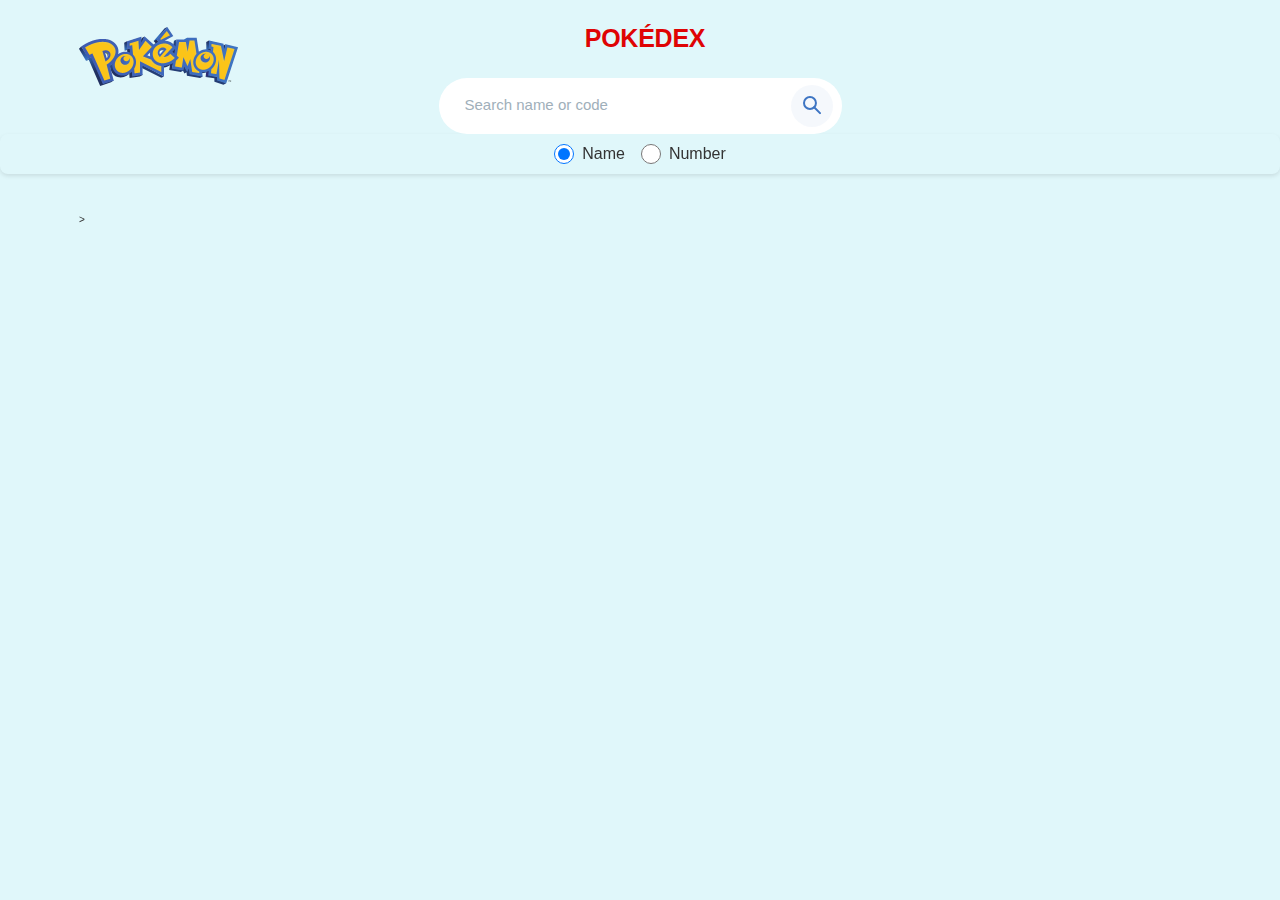
<file: home.html>
<!DOCTYPE html>
<html lang="en">
<head>
    <meta charset="UTF-8">
    <meta name="viewport" content="width=device-width, initial-scale=1.0">
    <title>Pokédex</title>
    <script src="./pokemon.js" defer></script>
    <link rel="stylesheet" href="main.css">
     <style>
        /* Global Styles */
        body {
            background-color: #e0f7fa;
            font-family: 'Arial', sans-serif;
            margin: 0;
            padding: 0;
            color: #333;
            /* cursor: url('./pokeball.png'), auto; */
        }

        .container {
            width: 90%;
            margin: 0 auto;
        }

        .main {
            padding: 20px 0;
        }

        /* Header Styles */
        .header-name {
            background-color: #00bcd4;
            padding: 20px 0;
            box-shadow: 0 2px 4px rgba(0, 0, 0, 0.1);
        }

        .logo-wrapper {
            display: flex;
            align-items: center;
            justify-content: center;
        }

        .logo-wrapper img {
            width: 50px;
            height: 50px;
        }

        .pokeball {
            width: 50px;
            height: 50px;
            transition: transform 0.5s ease-in-out;
        }

        .logo-wrapper:hover .pokeball {
            transform: translateX(20px);  /* Moves the pokeball 20px to the right */
        }

        .logo-wrapper:hover .pokeball:hover {
            transform: translateX(-20px);  /* Moves the pokeball 20px to the left when hovered over */
        }

        .logo-wrapper h1 {
            margin-left: 10px;
            font-size: 2.5rem;
            color: #fff;
            text-transform: uppercase;
        }

        .search-wrapper {
            margin-top: 20px;
            display: flex;
            justify-content: center;
            align-items: center;
        }

        .search-wrap {
            display: flex;
            align-items: center;
            background-color: #fff;
            border-radius: 25px;
            padding: 10px 20px;
            box-shadow: 0 2px 4px rgba(0, 0, 0, 0.1);
        }

        .search-wrap input {
            border: none;
            outline: none;
            margin-left: 10px;
            font-size: 1rem;
            flex-grow: 1;
        }

        .search-wrap img {
            width: 20px;
            height: 20px;
        }

        .search-close-icon {
            cursor: pointer;
        }

        .sort-wrapper {
            display: flex;
            align-items: center;
            margin-left: 20px;
        }

        .sort-wrap {
            cursor: pointer;
            display: flex;
            align-items: center;
        }

        .sort-icon {
            width: 20px;
            height: 20px;
            margin-right: 5px;
        }



        .filter-wrapper p {
            margin: 0;
            margin-bottom: 10px;
            font-weight: bold;
        }

        .filter-wrap {
            display: flex;
            flex-direction: column;
        }

        .filter-wrap div {
            margin-bottom: 10px;
        }

        .filter-wrap label {
            margin-left: 5px;
        }

        /* Pokemon List Styles */
        .pokemon-list {
            padding: 20px 0;
        }

        .list-wrapper {
            display: flex;
            flex-wrap: wrap;
            gap: 20px;
            justify-content: center;
        }
/* */
        

        .list-item:hover {
            transform: translateY(-5px);
            box-shadow: 0 10px 15px rgba(0, 0, 0, 0.2), 0 4px 6px rgba(0, 0, 0, 0.15);
        }

        .number-wrap, .name-wrap {
            padding: 10px;
            text-align: center;
            cursor: url('./pokeball.png'), auto;
        }

        .img-wrap {
            text-align: center;
            background-color: #e0f7fa;
            padding: 10px;
            cursor: url('./pokeball.png'), auto;
}

        

        .img-wrap img {
            width: 150px;
            height: 150px;
        }

        .number-wrap p, .name-wrap p {
            margin: 0;
            font-size: 1.1rem;
            font-weight: bold;
        }

        .number-wrap p {
            color: #00bcd4;
        }

        .name-wrap p {
            color: #00796b;
        }

        /* Not Found Message Styles */
        #not-found-message {
            display: none;
            text-align: center;
            margin-top: 20px;
            font-size: 1.2rem;
            color: #ff0000;
        }

        /* Responsive Design */
        @media (max-width: 768px) {
            .list-item {
                width: calc(50% - 20px);
            }
        }

        @media (max-width: 480px) {
            .list-item {
                width: calc(100% - 20px);
            }

            .search-wrap {
                width: 100%;
                padding: 10px;
            }

            .sort-wrapper {
                flex-direction: column;
                margin-left: 0;
            }

            .sort-wrap {
                margin-top: 10px;
            }
        }
        .pokedex{
            color: #df0404;
        }

    </style> 
</head>
<body>
    
    <main class="main">
        <header>
            <div class="container">
              <a href="./index.html" class="logo">
                <img src="img/logo.svg" alt="Logo pokemon" title="logo pokemon">
              </a>
            </div>
          </header>
            <div class="container">
                <div class="name-search">
                    <div class="logo-wrapper">
                        <h1 class="pokedex" style="color: #df0404;">Pokédex</h1>
                    </div>
                    <div class="search-wrapper">
                            <div class="search">
                                <input type="text" autofocus class="search-input body3-fonts" placeholder="Search name or code" id="search-input">
                                <button type="button" id="js-btn-search">
                                  <img src="./img/icon-search.svg" alt="">
                                </button>
                            </div>
                    </div>
                </div>
            </div>
        </header>


        <div class="filter-wrapper" style="display: flex; flex-wrap: wrap; justify-content: center; gap: 16px; padding: 10px; border-radius: 8px; box-shadow: 0 2px 4px rgba(0, 0, 0, 0.1); margin-bottom: 20px;">
            <div style="display: flex; align-items: center; gap: 8px;">
                <input class="form-check-input" type="radio" name="filter" id="name" value="name" checked style="width: 20px; height: 20px; margin: 0; padding: 0; vertical-align: middle; cursor: pointer;"/>
                <label class="form-check-label" for="name" style="font-size: 16px; line-height: 20px; margin: 0; padding: 0; vertical-align: middle; cursor: pointer; color: #333;">
                    Name
                </label>
            </div>
            <div style="display: flex; align-items: center; gap: 8px;">
                <input class="form-check-input" type="radio" name="filter" id="number" value="number" style="width: 20px; height: 20px; margin: 0; padding: 0; vertical-align: middle; cursor: pointer;"/>
                <label class="form-check-label" for="number" style="font-size: 16px; line-height: 20px; margin: 0; padding: 0; vertical-align: middle; cursor: pointer; color: #333;">
                    Number
                </label>
            </div>
        </div>
        
        <section class="pokemon-list">
            <div class="container">
                <div class="list-wrapper" style="display: flex; flex-wrap: wrap; justify-content: center; gap: 20px;"></div>>
                </div>
            </div>
            <div id="not-found-message">Pokemon not found</div>
        </section>
    </main>
</body>
</html>
</file>
<file: main.css>
:root {
    --type-bug: #9BBA48;
    --type-dark: #595761;
    --type-dragon: #2C6AC1;
    --type-electric: #D4BC34;
    --type-fairy: #E296E1;
    --type-fighting: #C44D61;
    --type-ground: #CE8056;
    --type-ice: #71BAAC;
    --type-normal: #909090;
    --type-poison: #AC6ACA;
    --type-psychic: #EB8B85;
    --type-rock: #84BEB3;
    --type-ghost: #616EB7;
    --type-grass: #73B861;
    --type-steel: #6594A1;
    --type-water: #4F77BE;
    --type-fire: #E96303;
    --type-flying: #758CBD;
    --blue-primary: #3F5DB3;
  }
  
  * {
    margin: 0;
    padding: 0;
    -webkit-box-sizing: border-box;
    box-sizing: border-box;
    list-style: none;
    font-family: "Inter", sans-serif;
  }
  
  html {
    font-size: 62.5%;
  }
  
  button {
    cursor: pointer;
    border: 0;
    background-color: transparent;
  }
  button[disabled] {
    cursor: not-allowed;
  }
  
  img {
    display: block;
    max-width: 100%;
  }
  
  a {
    text-decoration: none;
    display: block;
  }
  
  ul {
    list-style: none;
  }
  
  .container {
    width: 100%;
    max-width: 124.6rem;
    margin: 0 auto;
    padding: 0px 1.5rem;
  }
  
  .tag {
    display: -webkit-box;
    display: -ms-flexbox;
    display: flex;
    background-color: white;
    width: 100%;
    -webkit-box-align: center;
    -ms-flex-align: center;
    align-items: center;
    max-width: 12.1rem;
    border-radius: 24.4rem;
    gap: 0.8rem;
    padding: 6px 4px;
  }
  .tag .icon {
    background: rgba(194, 0, 1, 0.15);
    border-radius: 24.4rem;
    display: -webkit-box;
    display: -ms-flexbox;
    display: flex;
    -webkit-box-align: center;
    -ms-flex-align: center;
    align-items: center;
    -webkit-box-pack: center;
    -ms-flex-pack: center;
    justify-content: center;
    width: 100%;
    max-width: 2.6rem;
    height: 2.6rem;
  }
  .tag .icon img {
    width: 16px;
    height: 24px;
  }
  .tag span {
    font-weight: 600;
    font-size: 1.5rem;
    line-height: 150%;
    color: #C20001;
  }
  .tag.blue-tag .icon {
    background: rgba(63, 103, 186, 0.15);
  }
  .tag.blue-tag span {
    color: #3F67BA;
  }
  
  .search {
    background: #FFFFFF;
    border-radius: 12.2rem;
    height: 5.6rem;
    width: 100%;
    max-width: 40.3rem;
    display: -webkit-box;
    display: -ms-flexbox;
    display: flex;
    -webkit-box-align: center;
    -ms-flex-align: center;
    align-items: center;
    -webkit-box-pack: justify;
    -ms-flex-pack: justify;
    justify-content: space-between;
    padding-left: 2.5rem;
    padding-right: 0.8rem;
    border: 1px solid transparent;
    -webkit-transition: border-color 0.3s;
    transition: border-color 0.3s;
  }
  .search input[type=text] {
    border: none;
    font-size: 1.5rem;
    line-height: 150%;
    color: #A0AFBA;
    outline: none;
    width: 80%;
  }
  .search input[type=text]::-webkit-input-placeholder {
    color: #A0AFBA;
  }
  .search input[type=text]::-moz-placeholder {
    color: #A0AFBA;
  }
  .search input[type=text]:-ms-input-placeholder {
    color: #A0AFBA;
  }
  .search input[type=text]::-ms-input-placeholder {
    color: #A0AFBA;
  }
  .search input[type=text]::placeholder {
    color: #A0AFBA;
  }
  .search button {
    width: 4.2rem;
    height: 4.2rem;
    background: rgba(158, 185, 225, 0.1);
    border-radius: 12.2rem;
    display: -webkit-box;
    display: -ms-flexbox;
    display: flex;
    -webkit-box-align: center;
    -ms-flex-align: center;
    align-items: center;
    -webkit-box-pack: center;
    -ms-flex-pack: center;
    justify-content: center;
    cursor: pointer;
    border: 1px solid transparent;
    -webkit-transition: border-color 0.3s;
    transition: border-color 0.3s;
  }
  .search button:hover {
    border: 1px solid #3E75C3;
  }
  .search:hover {
    border: 1px solid #3E75C3;
  }
  
  .type-filter {
    display: -webkit-box;
    display: -ms-flexbox;
    display: flex;
    gap: 0.5rem;
    display: flex;
    -webkit-box-align: center;
    -ms-flex-align: center;
    align-items: center;
    -webkit-box-pack: center;
    -ms-flex-pack: center;
    justify-content: center;
    -webkit-filter: grayscale(100%);
    filter: grayscale(100%);
    opacity: 0.6;
    -webkit-transition: all 0.3s;
    transition: all 0.3s;
  }
  .type-filter:hover, .type-filter.active {
    -webkit-filter: grayscale(0%);
    filter: grayscale(0%);
    opacity: 1;
  }
  .type-filter .icon {
    width: 2.8rem;
    height: 2.8rem;
    display: -webkit-box;
    display: -ms-flexbox;
    display: flex;
    -webkit-box-align: center;
    -ms-flex-align: center;
    align-items: center;
    -webkit-box-pack: center;
    -ms-flex-pack: center;
    justify-content: center;
  }
  .type-filter span {
    font-weight: 500;
    font-size: 1.5rem;
    line-height: 150%;
  }
  .type-filter.all span {
    color: var(--blue-primary);
  }
  .type-filter.ghost span {
    color: var(--type-ghost);
  }
  .type-filter.bug span {
    color: var(--type-bug);
  }
  .type-filter.dark span {
    color: var(--type-dark);
  }
  .type-filter.dragon span {
    color: var(--type-dragon);
  }
  .type-filter.eletric span {
    color: var(--type-electric);
  }
  .type-filter.fairy span {
    color: var(--type-fairy);
  }
  .type-filter.fighting span {
    color: var(--type-fighting);
  }
  .type-filter.ground span {
    color: var(--type-ground);
  }
  .type-filter.ice span {
    color: var(--type-ice);
  }
  .type-filter.normal span {
    color: var(--type-normal);
  }
  .type-filter.poison span {
    color: var(--type-poison);
  }
  .type-filter.psychic span {
    color: var(--type-psychic);
  }
  .type-filter.rock span {
    color: var(--type-rock);
  }
  .type-filter.grass span {
    color: var(--type-grass);
  }
  .type-filter.steal span {
    color: var(--type-steal);
  }
  .type-filter.water span {
    color: var(--type-water);
  }
  .type-filter.fire span {
    color: var(--type-fire);
  }
  .type-filter.flying span {
    color: var(--type-flying);
  }
  
  .card-pokemon {
    width: 100%;
    max-width: 28rem;
    background: #FFFFFF;
    -webkit-box-shadow: 0px 10px 51px -5px rgba(183, 189, 193, 0.3);
    box-shadow: 0px 10px 51px -5px rgba(183, 189, 193, 0.3);
    border-radius: 1.2rem;
    height: 30.4rem;
    padding: 13px 40px 24px 40px;
    position: relative;
    z-index: 1;
    -webkit-transition: all 0.3s;
    transition: all 0.3s;
  }
  .card-pokemon:hover {
    -webkit-transform: scale(1.02);
    transform: scale(1.02);
    -webkit-box-shadow: 0px 12px 40px -5px rgba(90, 96, 100, 0.3);
    box-shadow: 0px 12px 40px -5px rgba(90, 96, 100, 0.3);
  }
  .card-pokemon .image {
    position: relative;
    width: 20rem;
    height: 20rem;
    display: -webkit-box;
    display: -ms-flexbox;
    display: flex;
    -webkit-box-align: center;
    -ms-flex-align: center;
    align-items: center;
    -webkit-box-pack: center;
    -ms-flex-pack: center;
    justify-content: center;
    padding: 1.8rem;
    margin: 0 auto;
    border-radius: 50%;
    margin-bottom: 14px;
  }
  .card-pokemon .image:after {
    content: "";
    width: 16.5rem;
    height: 16.5rem;
    background-color: transparent;
    position: absolute;
    z-index: -1;
    border-radius: 50%;
  }
  .card-pokemon .info {
    display: -webkit-box;
    display: -ms-flexbox;
    display: flex;
    -webkit-box-align: end;
    -ms-flex-align: end;
    align-items: flex-end;
    -webkit-box-pack: justify;
    -ms-flex-pack: justify;
    justify-content: space-between;
    width: 100%;
    max-width: 21.8rem;
  }
  .card-pokemon .info .text {
    display: -webkit-box;
    display: -ms-flexbox;
    display: flex;
    -webkit-box-align: start;
    -ms-flex-align: start;
    align-items: flex-start;
    -webkit-box-pack: justify;
    -ms-flex-pack: justify;
    justify-content: space-between;
    -webkit-box-orient: vertical;
    -webkit-box-direction: normal;
    -ms-flex-direction: column;
    flex-direction: column;
  }
  .card-pokemon .info .text span {
    font-weight: 500;
    font-size: 1.3rem;
    line-height: 150%;
    color: #7A7D80;
    margin-bottom: 6px;
    display: block;
    text-align: left;
  }
  .card-pokemon .info .icon {
    width: 2.8rem;
    height: 2.8rem;
    display: -webkit-box;
    display: -ms-flexbox;
    display: flex;
    -webkit-box-align: center;
    -ms-flex-align: center;
    align-items: center;
    -webkit-box-pack: center;
    -ms-flex-pack: center;
    justify-content: center;
    margin-bottom: 1rem;
  }
  @media (max-width: 1200px) {
    .card-pokemon {
      max-width: 100%;
    }
  }
  .card-pokemon.grass .image:after {
    background-color: rgba(114, 184, 97, 0.2);
  }
  .card-pokemon.ghost .image:after {
    background-color: rgba(97, 110, 183, 0.2);
  }
  .card-pokemon.bug .image:after {
    background-color: rgba(156, 186, 72, 0.2);
  }
  .card-pokemon.dark .image:after {
    background-color: rgba(89, 87, 97, 0.2);
  }
  .card-pokemon.dragon .image:after {
    background-color: rgba(44, 106, 193, 0.2);
  }
  .card-pokemon.eletric .image:after {
    background-color: rgba(213, 189, 52, 0.2);
  }
  .card-pokemon.fairy .image:after {
    background-color: rgba(226, 150, 225, 0.2);
  }
  .card-pokemon.fighting .image:after {
    background-color: rgba(196, 77, 97, 0.2);
  }
  .card-pokemon.ground .image:after {
    background-color: rgba(206, 128, 86, 0.2);
  }
  .card-pokemon.ice .image:after {
    background-color: rgba(113, 186, 171, 0.2);
  }
  .card-pokemon.normal .image:after {
    background-color: rgba(145, 145, 145, 0.2);
  }
  .card-pokemon.poison .image:after {
    background-color: rgba(172, 106, 202, 0.2);
  }
  .card-pokemon.psychic .image:after {
    background-color: rgba(235, 140, 133, 0.2);
  }
  .card-pokemon.rock .image:after {
    background-color: rgba(132, 190, 179, 0.2);
  }
  .card-pokemon.steal .image:after {
    background-color: rgba(101, 148, 161, 0.2);
  }
  .card-pokemon.water .image:after {
    background-color: rgba(79, 120, 190, 0.2);
  }
  .card-pokemon.fire .image:after {
    background-color: rgba(233, 99, 3, 0.2);
  }
  .card-pokemon.flying .image:after {
    background-color: rgba(117, 140, 189, 0.2);
  }
  
  .tag-type {
    display: inline-block;
    padding: 0rem 2.5rem;
    line-height: 2.4rem;
    border-radius: 0.2rem;
    font-size: 1.3rem;
    font-family: "Montserrat", sans-serif;
    letter-spacing: -0.01em;
  }
  .tag-type.ghost {
    color: var(--type-ghost);
    background-color: rgba(97, 110, 183, 0.1);
  }
  .tag-type.bug {
    color: var(--type-bug);
    background-color: rgba(155, 186, 72, 0.1);
  }
  .tag-type.dark {
    color: var(--type-dark);
    background-color: rgba(89, 87, 97, 0.1);
  }
  .tag-type.dragon {
    color: var(--type-dragon);
    background-color: rgba(44, 106, 193, 0.1);
  }
  .tag-type.eletric {
    color: var(--type-electric);
    background-color: rgba(238, 217, 103, 0.1);
  }
  .tag-type.fairy {
    color: var(--type-fairy);
    background-color: rgba(226, 150, 225, 0.1);
  }
  .tag-type.fighting {
    color: var(--type-fighting);
    background-color: rgba(196, 77, 97, 0.1);
  }
  .tag-type.ground {
    color: var(--type-ground);
    background-color: rgba(206, 128, 86, 0.1);
  }
  .tag-type.ice {
    color: var(--type-ice);
    background-color: rgba(139, 206, 193, 0.1);
  }
  .tag-type.normal {
    color: var(--type-normal);
    background-color: rgba(160, 162, 159, 0.1);
  }
  .tag-type.poison {
    color: var(--type-poison);
    background-color: rgba(172, 106, 202, 0.1);
  }
  .tag-type.psychic {
    color: var(--type-psychic);
    background-color: rgba(235, 139, 133, 0.1);
  }
  .tag-type.rock {
    color: var(--type-rock);
    background-color: rgba(139, 206, 193, 0.1);
  }
  .tag-type.grass {
    color: var(--type-grass);
    background-color: rgba(92, 164, 138, 0.1);
  }
  .tag-type.steal {
    color: var(--type-steal);
    background-color: rgba(101, 148, 161, 0.1);
  }
  .tag-type.water {
    color: var(--type-water);
    background-color: rgba(136, 163, 212, 0.1);
  }
  .tag-type.fire {
    color: var(--type-fire);
    background-color: rgba(233, 99, 3, 0.1);
  }
  .tag-type.flying {
    color: var(--type-flying);
    background-color: rgba(166, 187, 232, 0.1);
  }
  
  .btn-load-more {
    background: rgba(63, 93, 179, 0.1);
    border-radius: 6px;
    padding: 1.4rem 2rem;
    font-family: "Montserrat", sans-serif;
    font-weight: 600;
    font-size: 1.4rem;
    line-height: 1.7rem;
    letter-spacing: -0.01em;
    color: #3F5DB3;
    -webkit-transition: all 0.3s;
    transition: all 0.3s;
  }
  .btn-load-more:hover {
    background-color: #3F5DB3;
    color: white;
  }
  
  .open-modal .modal {
    opacity: 1;
    pointer-events: all;
  }
  .open-modal .modal .box {
    -webkit-transform: translateY(0);
    transform: translateY(0);
    -webkit-transition: -webkit-transform 0.3s ease-in;
    transition: -webkit-transform 0.3s ease-in;
    transition: transform 0.3s ease-in;
    transition: transform 0.3s ease-in, -webkit-transform 0.3s ease-in;
  }
  
  .modal {
    position: fixed;
    top: 0;
    left: 0;
    width: 100%;
    height: 100%;
    display: -webkit-box;
    display: -ms-flexbox;
    display: flex;
    -webkit-box-align: center;
    -ms-flex-align: center;
    align-items: center;
    -webkit-box-pack: center;
    -ms-flex-pack: center;
    justify-content: center;
    z-index: 2022;
    opacity: 0;
    pointer-events: none;
    -webkit-transition: all 0.3s;
    transition: all 0.3s;
  }
  .modal[type-pokemon-modal=grass] .box .left-container {
    background: url("../img/bg-types/grass.svg");
  }
  .modal[type-pokemon-modal=bug] .box .left-container {
    background: url("../img/bg-types/bug.svg");
  }
  .modal[type-pokemon-modal=dark] .box .left-container {
    background: url("../img/bg-types/dark.svg");
  }
  .modal[type-pokemon-modal=dragon] .box .left-container {
    background: url("../img/bg-types/dragon.svg");
  }
  .modal[type-pokemon-modal=electric] .box .left-container {
    background: url("../img/bg-types/electric.svg");
  }
  .modal[type-pokemon-modal=fairy] .box .left-container {
    background: url("../img/bg-types/fairy.svg");
  }
  .modal[type-pokemon-modal=steal] .box .left-container {
    background: url("../img/bg-types/steal.svg");
  }
  .modal[type-pokemon-modal=fighting] .box .left-container {
    background: url("../img/bg-types/fighting.svg");
  }
  .modal[type-pokemon-modal=ground] .box .left-container {
    background: url("../img/bg-types/ground.svg");
  }
  .modal[type-pokemon-modal=ice] .box .left-container {
    background: url("../img/bg-types/ice.svg");
  }
  .modal[type-pokemon-modal=normal] .box .left-container {
    background: url("../img/bg-types/normal.svg");
  }
  .modal[type-pokemon-modal=poison] .box .left-container {
    background: url("../img/bg-types/poison.svg");
  }
  .modal[type-pokemon-modal=psychic] .box .left-container {
    background: url("../img/bg-types/psychic.svg");
  }
  .modal[type-pokemon-modal=rock] .box .left-container {
    background: url("../img/bg-types/rock.svg");
  }
  .modal[type-pokemon-modal=ghost] .box .left-container {
    background: url("../img/bg-types/ghost.svg");
  }
  .modal[type-pokemon-modal=water] .box .left-container {
    background: url("../img/bg-types/water.svg");
  }
  .modal[type-pokemon-modal=fire] .box .left-container {
    background: url("../img/bg-types/fire.svg");
  }
  .modal[type-pokemon-modal=flying] .box .left-container {
    background: url("../img/bg-types/flying.svg");
  }
  .modal .overlay {
    position: fixed;
    top: 0;
    left: 0;
    width: 100%;
    height: 100%;
    z-index: 0;
    background-color: rgba(0, 0, 0, 0.5);
  }
  .modal .box {
    position: relative;
    width: 100%;
    max-width: 71rem;
    height: 50.8rem;
    background-color: #ffffff;
    z-index: 1;
    -webkit-box-shadow: 0px 10px 40px rgba(13, 12, 71, 0.05);
    box-shadow: 0px 10px 40px rgba(13, 12, 71, 0.05);
    border-radius: 16px;
    display: -webkit-box;
    display: -ms-flexbox;
    display: flex;
    -webkit-transform: translateY(4rem);
    transform: translateY(4rem);
    -webkit-transition: -webkit-transform 0.3s ease-in;
    transition: -webkit-transform 0.3s ease-in;
    transition: transform 0.3s ease-in;
    transition: transform 0.3s ease-in, -webkit-transform 0.3s ease-in;
  }
  .modal .box .close {
    position: absolute;
    top: -44px;
    right: 0;
    width: 36px;
    height: 36px;
    background: #FFFFFF;
    border-radius: 8px;
    display: -webkit-box;
    display: -ms-flexbox;
    display: flex;
    -webkit-box-align: center;
    -ms-flex-align: center;
    align-items: center;
    -webkit-box-pack: center;
    -ms-flex-pack: center;
    justify-content: center;
    -webkit-transition: all 0.3s;
    transition: all 0.3s;
  }
  .modal .box .close:hover {
    background: rgba(255, 255, 255, 0.92);
  }
  .modal .box .left-container {
    position: relative;
    width: 100%;
    max-width: 19.1rem;
    height: 100%;
    background-repeat: no-repeat !important;
    background-position: center center !important;
  }
  .modal .box .left-container .icon {
    position: absolute;
    width: 3.4rem;
    height: 3.4rem;
    background-color: #FFFFFF;
    border-radius: 50%;
    display: -webkit-box;
    display: -ms-flexbox;
    display: flex;
    -webkit-box-align: center;
    -ms-flex-align: center;
    align-items: center;
    -webkit-box-pack: center;
    -ms-flex-pack: center;
    justify-content: center;
    top: 20px;
    right: 20px;
  }
  .modal .box .left-container .image {
    position: absolute;
    left: 1.4rem;
    bottom: 13.8rem;
    width: 20.2rem;
  }
  .modal .box .left-container .image img {
    width: 100%;
  }
  .modal .box .right-container {
    padding: 3.5rem 5rem 3.5rem 7.4rem;
    width: 100%;
  }
  .modal .box .right-container .name {
    display: -webkit-box;
    display: -ms-flexbox;
    display: flex;
    -webkit-box-align: end;
    -ms-flex-align: end;
    align-items: flex-end;
    margin-bottom: 1rem;
  }
  .modal .box .right-container .name h2 {
    font-family: "Montserrat", sans-serif;
    font-weight: bold;
    font-size: 2.8rem;
    line-height: 3.4rem;
    letter-spacing: -0.01em;
    color: #2F3133;
  }
  .modal .box .right-container .name span {
    font-family: "Montserrat", sans-serif;
    font-size: 1.6rem;
    line-height: 2rem;
    letter-spacing: -0.01em;
    color: #7A7D80;
    position: relative;
    top: -3px;
    margin-left: 8px;
  }
  .modal .box .right-container .type {
    display: -webkit-box;
    display: -ms-flexbox;
    display: flex;
    -webkit-box-align: center;
    -ms-flex-align: center;
    align-items: center;
    -ms-flex-wrap: wrap;
    flex-wrap: wrap;
    width: 100%;
    margin-bottom: 3.2rem;
  }
  .modal .box .right-container .type li:not(:first-child) {
    margin-left: 1rem;
  }
  .modal .box .right-container .info {
    display: -webkit-box;
    display: -ms-flexbox;
    display: flex;
    gap: 4.8rem;
    width: 100%;
    -webkit-box-align: start;
    -ms-flex-align: start;
    align-items: flex-start;
    -ms-flex-wrap: wrap;
    flex-wrap: wrap;
    margin-bottom: 2.5rem;
  }
  .modal .box .right-container .info li span {
    font-weight: 400;
    font-size: 13px;
    line-height: 1.6rem;
    letter-spacing: -0.01em;
    color: #7A7D80;
    display: block;
    margin-bottom: 0.4rem;
  }
  .modal .box .right-container .info li strong {
    font-family: "Montserrat";
    font-weight: 600;
    font-size: 1.4rem;
    line-height: 1.7rem;
    letter-spacing: -0.01em;
    color: #2F3133;
  }
  .modal .box .right-container .weak {
    margin-bottom: 2.5rem;
  }
  .modal .box .right-container .weak h4 {
    font-family: "Inter";
    font-weight: 600;
    font-size: 1.3rem;
    line-height: 1.6rem;
    letter-spacing: -0.01em;
    color: #4D5053;
    margin-bottom: 1.6rem;
  }
  .modal .box .right-container .weak ul {
    display: -webkit-box;
    display: -ms-flexbox;
    display: flex;
    -ms-flex-wrap: wrap;
    flex-wrap: wrap;
    width: 100%;
    gap: 1rem;
  }
  .modal .box .right-container .stats h5 {
    font-weight: 600;
    font-size: 1.3rem;
    line-height: 1.6rem;
    letter-spacing: -0.01em;
    color: #4D5053;
    margin-bottom: 1.6rem;
  }
  .modal .box .right-container .stats .all .item {
    display: -webkit-box;
    display: -ms-flexbox;
    display: flex;
    -webkit-box-align: center;
    -ms-flex-align: center;
    align-items: center;
  }
  .modal .box .right-container .stats .all .item:not(:last-child) {
    margin-bottom: 1.3rem;
  }
  .modal .box .right-container .stats .all .item span {
    display: block;
    width: 100%;
    margin-right: 1.5rem;
    max-width: 6.8rem;
    font-size: 1.2rem;
    line-height: 1.5rem;
    color: #7A7D80;
  }
  .modal .box .right-container .stats .all .item .bar-status {
    position: relative;
    width: 100%;
    max-width: 28.3rem;
    height: 0.3rem;
    background-color: #EFF3F6;
  }
  .modal .box .right-container .stats .all .item .bar-status .bar {
    height: 100%;
    position: absolute;
    top: 0;
    left: 0;
    background-color: #C20001;
    z-index: 0;
  }
  .modal .box .right-container .stats .all .item .bar-status .separator {
    display: -webkit-box;
    display: -ms-flexbox;
    display: flex;
    position: absolute;
    top: 0;
    left: 0;
    width: 100%;
    -webkit-box-align: center;
    -ms-flex-align: center;
    align-items: center;
    -webkit-box-pack: center;
    -ms-flex-pack: center;
    justify-content: center;
  }
  .modal .box .right-container .stats .all .item .bar-status .separator li {
    width: 4px;
    height: 3px;
    background-color: #FFFFFF;
    z-index: 10;
  }
  .modal .box .right-container .stats .all .item .bar-status .separator li:not(:first-child) {
    margin-left: 5.4rem;
  }
  @media (max-width: 560px) {
    .modal {
      -webkit-box-align: end;
      -ms-flex-align: end;
      align-items: flex-end;
    }
    .modal .box {
      width: 100%;
      height: 90%;
      -webkit-box-orient: vertical;
      -webkit-box-direction: normal;
      -ms-flex-direction: column;
      flex-direction: column;
      border-radius: 0px;
    }
    .modal .box .close {
      top: -36px;
      border-radius: 0.8rem 0.8rem 0 0;
      width: 4.1rem;
    }
    .modal .box .left-container {
      max-width: 100%;
      background-size: cover !important;
      height: 12.5rem;
    }
    .modal .box .left-container .image {
      max-width: 12rem;
      bottom: -3.1rem;
      left: 50%;
      margin-left: -6rem;
      height: 12.5rem;
    }
    .modal .box .left-container .image img {
      width: 100%;
      height: 100%;
      -o-object-fit: cover;
      object-fit: cover;
    }
    .modal .box .right-container {
      padding: 4rem 2.4rem;
    }
    .modal .box .right-container .name {
      margin-top: 2.3rem;
      -webkit-box-pack: center;
      -ms-flex-pack: center;
      justify-content: center;
    }
    .modal .box .right-container .type {
      -webkit-box-pack: center;
      -ms-flex-pack: center;
      justify-content: center;
    }
    .modal .box .right-container .info {
      -webkit-box-pack: center;
      -ms-flex-pack: center;
      justify-content: center;
      gap: 2rem;
      -webkit-box-align: center;
      -ms-flex-align: center;
      align-items: center;
    }
    .modal .box .right-container .info li {
      display: -webkit-box;
      display: -ms-flexbox;
      display: flex;
      -webkit-box-align: center;
      -ms-flex-align: center;
      align-items: center;
      -webkit-box-pack: center;
      -ms-flex-pack: center;
      justify-content: center;
      gap: 0.8rem;
    }
    .modal .box .right-container .weak h4 {
      text-align: center;
    }
    .modal .box .right-container .weak ul {
      display: grid;
      grid-template-columns: 1fr 1fr 1fr;
    }
    .modal .box .right-container .weak ul li {
      margin: 0px;
      padding: 0;
    }
    .modal .box .right-container .weak ul li .tag-type {
      width: 100%;
      text-align: center;
    }
    .modal .box .right-container .stats {
      margin-top: 3.2rem;
    }
    .modal .box .right-container .stats h5 {
      text-align: center;
    }
    .modal .box .right-container .stats .all .item .bar-status {
      max-width: 75%;
    }
    .modal .box .right-container .stats .all .item .bar-status .separator li:not(:first-child) {
      margin-left: 19%;
    }
  }
  
  @-webkit-keyframes floating {
    0% {
      -webkit-transform: translateY(0);
      transform: translateY(0);
    }
    66% {
      -webkit-transform: translateY(-10px);
      transform: translateY(-10px);
    }
    100% {
      -webkit-transform: translateY(0px);
      transform: translateY(0px);
    }
  }
  
  @keyframes floating {
    0% {
      -webkit-transform: translateY(0);
      transform: translateY(0);
    }
    66% {
      -webkit-transform: translateY(-10px);
      transform: translateY(-10px);
    }
    100% {
      -webkit-transform: translateY(0px);
      transform: translateY(0px);
    }
  }
  h1, h2, h3 {
    font-family: "Montserrat", sans-serif;
    line-height: 150%;
  }
  
  h1, h2 {
    letter-spacing: -0.01em;
    font-weight: bold;
  }
  
  h2, h3 {
    color: #2F3133;
  }
  
  h1 {
    font-size: 6.4rem;
    color: #FFFFFF;
  }
  
  h2 {
    font-size: 3.2rem;
  }
  
  h3 {
    font-weight: 600;
    font-size: 1.8rem;
  }
  
  header {
    position: absolute;
    top: 0;
    left: 0;
    width: 100%;
    height: 11.2rem;
    display: -webkit-box;
    display: -ms-flexbox;
    display: flex;
    -webkit-box-align: center;
    -ms-flex-align: center;
    align-items: center;
    z-index: 2022;
  }
  header .container {
    display: -webkit-box;
    display: -ms-flexbox;
    display: flex;
    -webkit-box-align: center;
    -ms-flex-align: center;
    align-items: center;
    -webkit-box-pack: justify;
    -ms-flex-pack: justify;
    justify-content: space-between;
  }
  header p {
    font-size: 1.3rem;
    line-height: 1.6rem;
    color: #FFFFFF;
  }
  @media (max-width: 560px) {
    header {
      height: 8.2rem;
    }
    header img {
      max-width: 12.9rem;
    }
  }
  
  footer {
    width: 100%;
    background-color: var(--blue-primary);
    padding-top: 6.7rem;
    padding-bottom: 6.5rem;
  }
  footer .container {
    display: -webkit-box;
    display: -ms-flexbox;
    display: flex;
    -webkit-box-align: center;
    -ms-flex-align: center;
    align-items: center;
    -webkit-box-pack: justify;
    -ms-flex-pack: justify;
    justify-content: space-between;
  }
  footer .text h3 {
    color: #ffffff;
  }
  footer .text p {
    font-weight: 500;
    font-size: 1.4rem;
    line-height: 180%;
    color: rgba(255, 255, 255, 0.8);
  }
  @media (max-width: 560px) {
    footer {
      padding: 4rem 0;
    }
    footer .container {
      -webkit-box-orient: vertical;
      -webkit-box-direction: normal;
      -ms-flex-direction: column;
      flex-direction: column;
    }
    footer .text {
      margin-bottom: 4.8rem;
    }
    footer .text h3 {
      text-align: center;
    }
    footer .text p {
      text-align: center;
    }
  }
  
  .s-area-slide-hero {
    position: relative;
    width: 100%;
    height: 99.4rem;
  }
  .s-area-slide-hero .slide-hero {
    height: 100%;
    width: 100%;
    overflow: hidden;
  }
  .s-area-slide-hero .slide-hero .swiper-slide.blue .main-area {
    background: url("../img/bg-blue.svg") no-repeat center center;
    width: 100%;
    height: 70.6rem;
    background-size: cover;
  }
  .s-area-slide-hero .slide-hero .swiper-slide.blue .main-area .text .image .pokeball {
    position: relative;
    left: 1.3rem;
    top: -6.5rem;
  }
  .s-area-slide-hero .slide-hero .swiper-slide.blue .main-area .area-explore .txt .icon {
    background: rgba(175, 192, 227, 0.3);
  }
  .s-area-slide-hero .slide-hero .swiper-slide .main-area {
    background: url("../img/bg-red.svg") no-repeat center center;
    width: 100%;
    height: 70.6rem;
    background-size: cover;
    padding-top: 13.3rem;
    position: relative;
  }
  .s-area-slide-hero .slide-hero .swiper-slide .main-area .container {
    position: relative;
    height: 100%;
  }
  .s-area-slide-hero .slide-hero .swiper-slide .main-area .text .tag {
    margin: 0 auto;
  }
  .s-area-slide-hero .slide-hero .swiper-slide .main-area .text h1 {
    margin-top: 2.9rem;
    text-align: center;
  }
  .s-area-slide-hero .slide-hero .swiper-slide .main-area .text p {
    margin-top: 0.8rem;
    font-family: "Inter";
    font-weight: 500;
    font-size: 1.8rem;
    line-height: 150%;
    text-align: center;
    color: #FFFFFF;
  }
  .s-area-slide-hero .slide-hero .swiper-slide .main-area .text .image {
    position: relative;
    width: 100%;
    max-width: 79.8rem;
    margin: 0 auto;
    -webkit-animation: floating 6s ease-in-out infinite;
    animation: floating 6s ease-in-out infinite;
    z-index: 1;
    margin-top: 12.2rem;
  }
  .s-area-slide-hero .slide-hero .swiper-slide .main-area .text .image .lights {
    position: absolute;
    -webkit-animation: none;
    animation: none;
    top: -50px;
    left: 50%;
    margin-left: -8.5rem;
  }
  .s-area-slide-hero .slide-hero .swiper-slide .main-area .area-explore {
    position: absolute;
    width: 100%;
    left: 0;
    bottom: 8rem;
    z-index: 10;
    display: -webkit-box;
    display: -ms-flexbox;
    display: flex;
    -webkit-box-align: end;
    -ms-flex-align: end;
    align-items: flex-end;
    -webkit-box-pack: justify;
    -ms-flex-pack: justify;
    justify-content: space-between;
  }
  .s-area-slide-hero .slide-hero .swiper-slide .main-area .area-explore .txt {
    position: relative;
    display: -webkit-box;
    display: -ms-flexbox;
    display: flex;
    -webkit-box-align: center;
    -ms-flex-align: center;
    align-items: center;
    left: 2rem;
    gap: 3.5rem;
    -webkit-box-orient: vertical;
    -webkit-box-direction: reverse;
    -ms-flex-direction: column-reverse;
    flex-direction: column-reverse;
  }
  .s-area-slide-hero .slide-hero .swiper-slide .main-area .area-explore .txt .icon {
    width: 4rem;
    height: 4rem;
    border-radius: 50%;
    display: -webkit-box;
    display: -ms-flexbox;
    display: flex;
    -webkit-box-align: center;
    -ms-flex-align: center;
    align-items: center;
    -webkit-box-pack: center;
    -ms-flex-pack: center;
    justify-content: center;
    background: #C90C0C;
  }
  .s-area-slide-hero .slide-hero .swiper-slide .main-area .area-explore .txt span {
    display: block;
    font-family: "Inter";
    font-weight: 500;
    font-size: 13px;
    line-height: 150%;
    color: #FFFFFF;
    -webkit-transform: rotate(-90deg);
    transform: rotate(-90deg);
  }
  .s-area-slide-hero .slide-hero .swiper-slide .main-area .area-explore .swiper-pagination {
    position: relative;
  }
  .s-area-slide-hero .slide-hero .swiper-slide .main-area .area-explore .swiper-pagination .swiper-pagination-bullet {
    width: 7px;
    height: 7px;
    background: #FFFFFF;
    opacity: 0.5;
    cursor: pointer;
  }
  .s-area-slide-hero .slide-hero .swiper-slide .main-area .area-explore .swiper-pagination .swiper-pagination-bullet:not(:first-child) {
    margin-left: 0.6rem;
  }
  .s-area-slide-hero .slide-hero .swiper-slide .main-area .area-explore .swiper-pagination .swiper-pagination-bullet-active {
    opacity: 1;
  }
  .s-area-slide-hero .slide-hero .swiper-slide::after {
    content: "";
    width: 100%;
    height: 28.8rem;
    position: absolute;
    bottom: 0;
    left: 0;
    background-color: #EFF3F6;
    background-size: cover;
    z-index: 0;
    pointer-events: none;
  }
  @media (max-width: 768px) {
    .s-area-slide-hero {
      height: 95.4rem;
    }
    .s-area-slide-hero .slide-hero .swiper-slide.blue .main-area .text h1 {
      max-width: 38.5rem;
      margin: 0 auto;
      margin-top: 2.9rem;
      margin-bottom: 0.8rem;
    }
    .s-area-slide-hero .slide-hero .swiper-slide::after {
      height: 25rem;
    }
    .s-area-slide-hero .slide-hero .swiper-slide .main-area .area-explore {
      display: none;
    }
    .s-area-slide-hero .slide-hero .swiper-slide .main-area .text .image {
      margin-top: 8.2rem;
    }
  }
  @media (max-width: 560px) {
    .s-area-slide-hero {
      overflow: hidden;
      height: 104.5rem;
    }
    .s-area-slide-hero .slide-hero .swiper-slide.blue .main-area .text h1 {
      max-width: 25.4rem;
    }
    .s-area-slide-hero .slide-hero .swiper-slide::after {
      height: 34rem;
    }
    .s-area-slide-hero .slide-hero .swiper-slide .main-area {
      padding-top: 12rem;
    }
    .s-area-slide-hero .slide-hero .swiper-slide .main-area h1 {
      font-size: 4.8rem;
      line-height: 5.9rem;
    }
    .s-area-slide-hero .slide-hero .swiper-slide .main-area .image {
      display: -webkit-box;
      display: -ms-flexbox;
      display: flex;
      -webkit-box-align: center;
      -ms-flex-align: center;
      align-items: center;
      -webkit-box-pack: center;
      -ms-flex-pack: center;
      justify-content: center;
    }
    .s-area-slide-hero .slide-hero .swiper-slide .main-area .image img {
      max-width: 72rem;
    }
  }
  
  .s-all-info-pokemons {
    position: relative;
    padding-top: 11.9rem;
    margin-top: -288px;
    z-index: 2000;
  }
  .s-all-info-pokemons .container .top {
    padding-bottom: 7.3rem;
    display: -webkit-box;
    display: -ms-flexbox;
    display: flex;
    -webkit-box-align: center;
    -ms-flex-align: center;
    align-items: center;
    -webkit-box-pack: justify;
    -ms-flex-pack: justify;
    justify-content: space-between;
  }
  .s-all-info-pokemons .container .top h2 {
    width: 100%;
    max-width: 26.5rem;
  }
  .s-all-info-pokemons .container .top .search {
    margin-top: 2.2rem;
  }
  .s-all-info-pokemons .container .area-all {
    display: -webkit-box;
    display: -ms-flexbox;
    display: flex;
    -webkit-box-pack: justify;
    -ms-flex-pack: justify;
    justify-content: space-between;
  }
  .s-all-info-pokemons .container .area-all .left-container {
    border-right: 1px solid #EFF3F6;
    width: 100%;
    max-width: 32.9rem;
    padding-top: 7.1rem;
  }
  .s-all-info-pokemons .container .area-all .left-container ul {
    display: -webkit-box;
    display: -ms-flexbox;
    display: flex;
    -webkit-box-align: start;
    -ms-flex-align: start;
    align-items: flex-start;
    -webkit-box-pack: start;
    -ms-flex-pack: start;
    justify-content: flex-start;
    gap: 4rem;
    -webkit-box-orient: vertical;
    -webkit-box-direction: normal;
    -ms-flex-direction: column;
    flex-direction: column;
    margin-bottom: 4rem;
  }
  .s-all-info-pokemons .container .area-all .right-container {
    width: 100%;
    padding-left: 7.5rem;
    padding-bottom: 8.8rem;
  }
  .s-all-info-pokemons .container .area-all .right-container .top-container > div {
    display: -webkit-box;
    display: -ms-flexbox;
    display: flex;
    -webkit-box-align: center;
    -ms-flex-align: center;
    align-items: center;
    gap: 0.7rem;
    padding-top: 7rem;
    padding-bottom: 6.3rem;
    -webkit-box-pack: start;
    -ms-flex-pack: start;
    justify-content: flex-start;
  }
  .s-all-info-pokemons .container .area-all .right-container .top-container > div span {
    font-family: "Montserrat", sans-serif;
    font-weight: 600;
    font-size: 18px;
    line-height: 150%;
    color: #4D5053;
  }
  .s-all-info-pokemons .container .area-all .right-container .select-custom {
    display: none;
  }
  .s-all-info-pokemons .container .area-all .right-container .all {
    display: grid;
    grid-template-columns: 1fr 1fr 1fr;
    grid-gap: 3.2rem;
    margin-bottom: 6.8rem;
  }
  .s-all-info-pokemons .container .area-all .right-container .btn-load-more {
    display: table;
    margin: 0 auto;
  }
  @media (max-width: 1200px) {
    .s-all-info-pokemons .container .top .search {
      max-width: 32.3rem;
    }
    .s-all-info-pokemons .container .area-all .left-container {
      max-width: 15.9rem;
      padding-top: 4rem;
    }
    .s-all-info-pokemons .container .area-all .right-container {
      padding-top: 4rem;
      padding-left: 2.5rem;
      padding-bottom: 4rem;
    }
    .s-all-info-pokemons .container .area-all .right-container .top-container > div {
      padding-top: 0px;
    }
    .s-all-info-pokemons .container .area-all .right-container .all {
      grid-gap: 2rem;
      grid-template-columns: 1fr 1fr;
    }
  }
  @media (max-width: 768px) {
    .s-all-info-pokemons {
      margin-top: -25.8rem;
    }
    .s-all-info-pokemons .container .top {
      margin-bottom: 4rem;
    }
    .s-all-info-pokemons .container .area-all .left-container {
      display: none;
    }
    .s-all-info-pokemons .container .area-all .right-container {
      padding-left: 0px;
    }
  }
  @media (max-width: 560px) {
    .s-all-info-pokemons {
      margin-top: -34rem;
    }
    .s-all-info-pokemons .container .top {
      margin-bottom: 1rem;
      -webkit-box-orient: vertical;
      -webkit-box-direction: normal;
      -ms-flex-direction: column;
      flex-direction: column;
      -webkit-box-align: center;
      -ms-flex-align: center;
      align-items: center;
      -webkit-box-pack: center;
      -ms-flex-pack: center;
      justify-content: center;
    }
    .s-all-info-pokemons .container .top h2 {
      max-width: 100%;
      margin: 0 auto;
      font-size: 2.9rem;
      text-align: center;
    }
    .s-all-info-pokemons .container .top .search {
      margin-top: 4.1rem;
    }
    .s-all-info-pokemons .container .area-all .left-container {
      display: none;
    }
    .s-all-info-pokemons .container .area-all .right-container {
      padding-top: 2rem;
      padding-left: 0px;
    }
    .s-all-info-pokemons .container .area-all .right-container .select-custom {
      display: block;
      position: relative;
      margin-bottom: 5.5rem;
    }
    .s-all-info-pokemons .container .area-all .right-container .select-custom.active .item-selected {
      border-radius: 1rem 1rem 0 0;
    }
    .s-all-info-pokemons .container .area-all .right-container .select-custom.active .dropdown-select {
      opacity: 1;
      pointer-events: all;
    }
    .s-all-info-pokemons .container .area-all .right-container .select-custom .item-selected {
      cursor: pointer;
      width: 100%;
      height: 5.6rem;
      border: 1px solid #a0afba;
      border-radius: 1rem;
      background: url("../img/arrow-down-select.svg") no-repeat right 2.4rem center;
      padding: 0 2rem;
      display: -webkit-box;
      display: -ms-flexbox;
      display: flex;
      -webkit-box-align: center;
      -ms-flex-align: center;
      align-items: center;
    }
    .s-all-info-pokemons .container .area-all .right-container .select-custom .item-selected span {
      color: #7a7d80;
      opacity: 0.6;
      font-size: 1.4rem;
      margin-right: 0.4rem;
    }
    .s-all-info-pokemons .container .area-all .right-container .select-custom .item-selected strong {
      font-size: 14px;
      color: #7a7d80;
      font-weight: 600;
    }
    .s-all-info-pokemons .container .area-all .right-container .select-custom .dropdown-select {
      position: absolute;
      z-index: 2;
      width: 100%;
      height: 22.3rem;
      border: 1px solid #a0afba;
      background-color: white;
      border-top: 0;
      padding: 21px;
      top: 5.6rem;
      opacity: 0;
      pointer-events: none;
      -webkit-transition: all 0.3s;
      transition: all 0.3s;
      overflow-y: auto;
    }
    .s-all-info-pokemons .container .area-all .right-container .select-custom .dropdown-select::-webkit-scrollbar-track {
      background-color: transparent;
    }
    .s-all-info-pokemons .container .area-all .right-container .select-custom .dropdown-select::-webkit-scrollbar {
      width: 5px;
      background-color: transparent;
    }
    .s-all-info-pokemons .container .area-all .right-container .select-custom .dropdown-select::-webkit-scrollbar-thumb {
      background-color: #3d75c2;
      border-radius: 0.5rem;
    }
    .s-all-info-pokemons .container .area-all .right-container .select-custom .dropdown-select li:first-child button {
      padding-top: 0px;
    }
    .s-all-info-pokemons .container .area-all .right-container .select-custom .dropdown-select li button {
      padding: 1.2rem;
    }
    .s-all-info-pokemons .container .area-all .right-container .all {
      grid-template-columns: 1fr;
      grid-gap: 1.6rem;
      margin: 0 auto;
      max-width: 86%;
      margin-bottom: 4.8rem;
    }
  }
</file>
